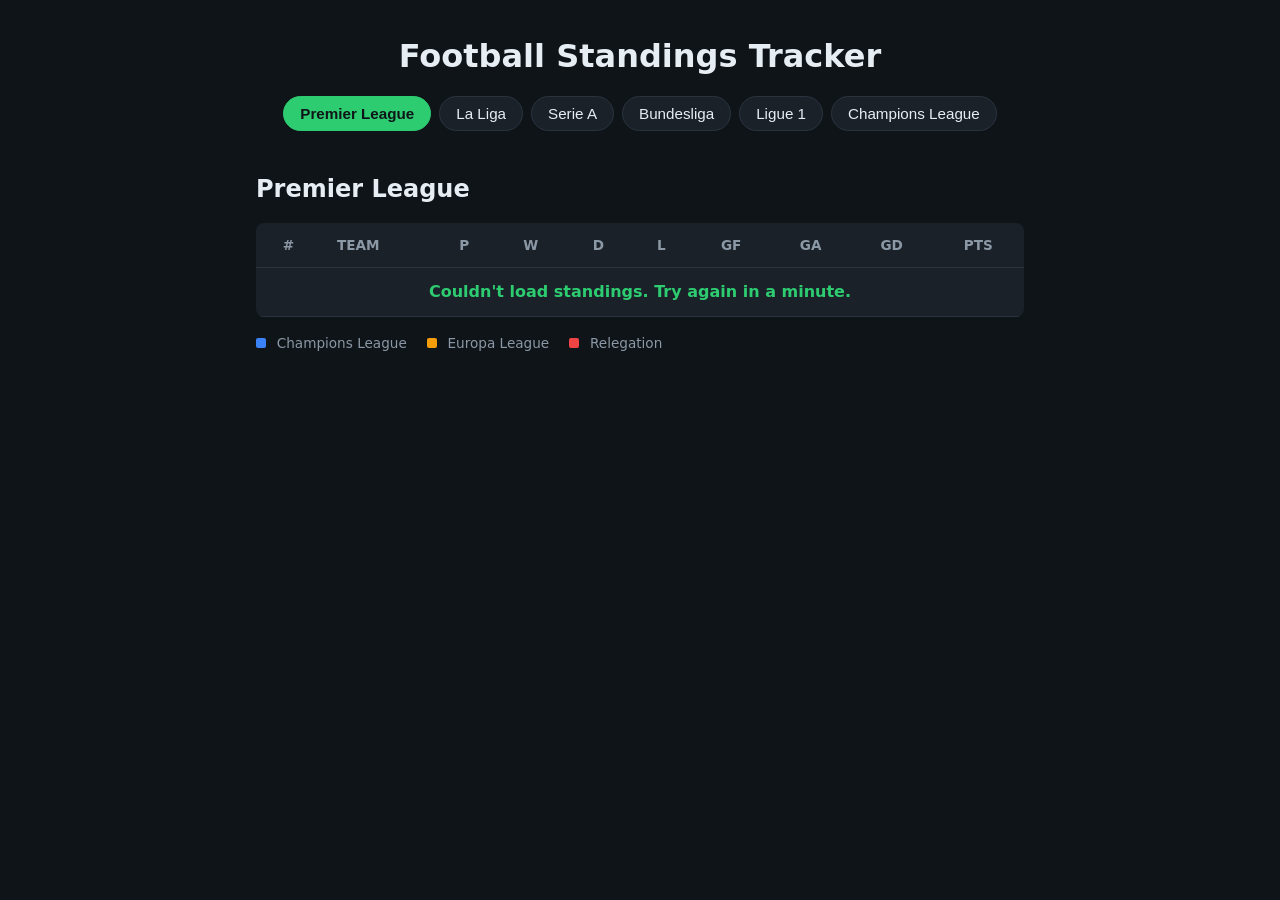
<file: index.html>
<!DOCTYPE html>
<html lang="en">
<head>
  <meta charset="UTF-8">
  <meta name="viewport" content="width=device-width, initial-scale=1.0">
  <title>Football Standings Tracker</title>
  <link rel="stylesheet" href="style.css">
</head>
<body>

  <header>
    <h1>Football Standings Tracker</h1>
    <nav>
      <button data-league="premier">Premier League</button>
      <button data-league="laliga">La Liga</button>
      <button data-league="seriea">Serie A</button>
      <button data-league="bundesliga">Bundesliga</button>
      <button data-league="ligue1">Ligue 1</button>
      <button data-league="ucl">Champions League</button>
    </nav>
  </header>

  <main>
    <h2 id="league-title"></h2>
    <div class="table-wrap">
    <table>
      <thead>
        <tr>
          <th>#</th>
          <th>Team</th>
          <th>P</th>
          <th>W</th>
          <th>D</th>
          <th>L</th>
          <th>GF</th>
          <th>GA</th>
          <th>GD</th>
          <th>Pts</th>
        </tr>
      </thead>
      <tbody id="standings-body"></tbody>
    </table>
    </div>
    <ul class="legend" id="legend"></ul>
  </main>

  <script src="script.js"></script>
</body>
</html>
</file>
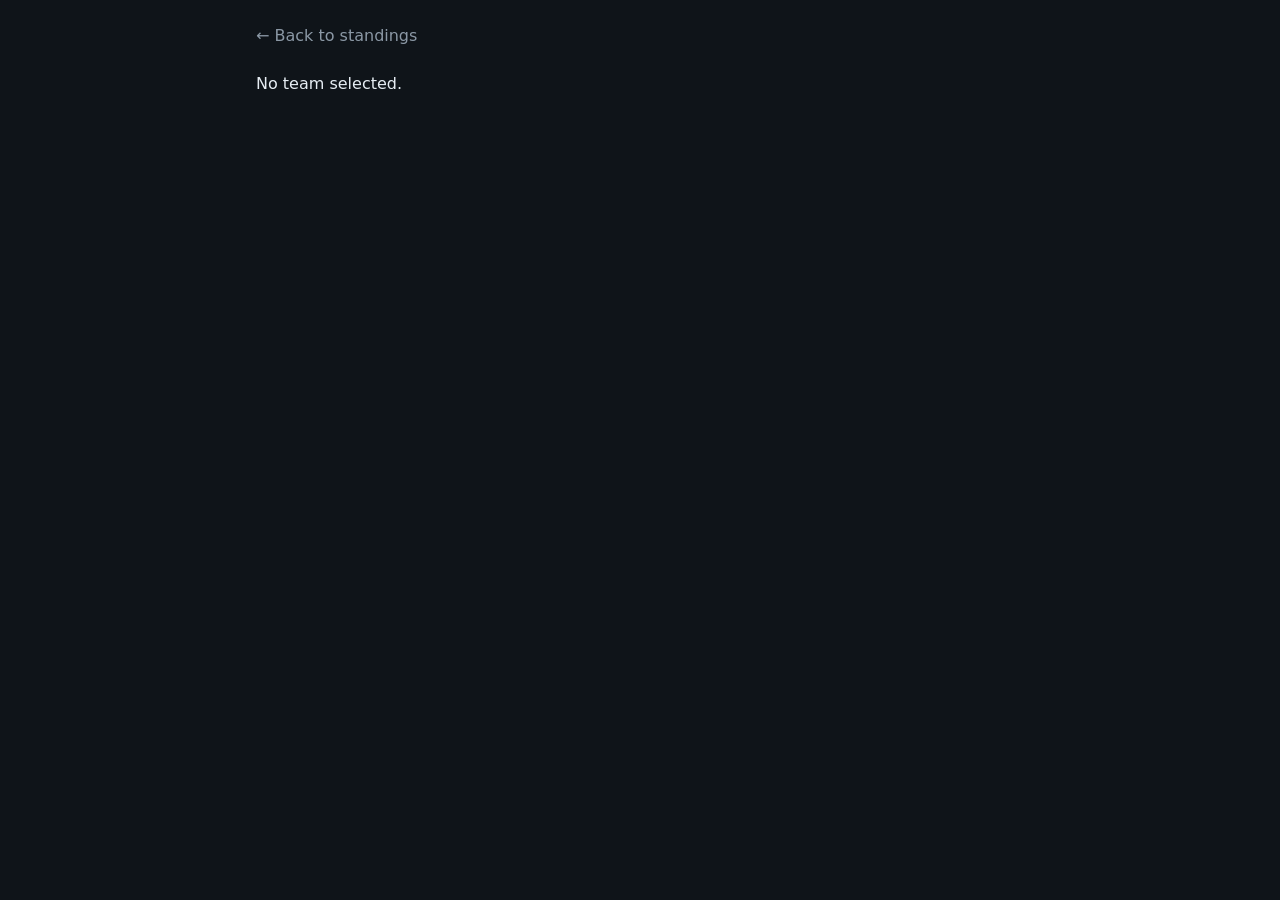
<file: team.html>
<!DOCTYPE html>
<html lang="en">
<head>
  <meta charset="UTF-8">
  <meta name="viewport" content="width=device-width, initial-scale=1.0">
  <title>Team</title>
  <link rel="stylesheet" href="style.css">
</head>
<body>
  <main>
    <a href="index.html" class="back-link">← Back to standings</a>
    <div id="team-content"></div>
  </main>

  <script src="team.js"></script>
</body>
</html>
</file>
<file: style.css>
/* 1. Variables: define colors once, reuse everywhere */
:root {
  --bg: #0f1419;
  --surface: #1a2129;
  --border: #2a343f;
  --text: #e6edf3;
  --muted: #8b98a5;
  --accent: #2ecc71;
}

/* 2. Reset: browsers add default spacing, this removes the surprises */
* {
  box-sizing: border-box;
  margin: 0;
  padding: 0;
}

body {
  background-color: var(--bg);
  color: var(--text);
  font-family: system-ui, -apple-system, "Segoe UI", sans-serif;
  line-height: 1.5;
}

/* 3. Header and nav */
header {
  text-align: center;
  padding: 2rem 1rem 1rem;
}

nav {
  display: flex;
  flex-wrap: wrap;
  justify-content: center;
  gap: 0.5rem;
  margin-top: 1rem;
}

button {
  background-color: var(--surface);
  color: var(--text);
  border: 1px solid var(--border);
  padding: 0.5rem 1rem;
  border-radius: 999px;
  font-size: 0.95rem;
  cursor: pointer;
  transition: background-color 0.2s, border-color 0.2s;
}

button:hover {
  border-color: var(--accent);
}

/* 4. Main content */
main {
  max-width: 800px;
  margin: 1.5rem auto;
  padding: 0 1rem;
}

h2 {
  margin-bottom: 1rem;
}

/* 5. Table */
table {
  width: 100%;
  border-collapse: collapse;
  background-color: var(--surface);
  border-radius: 8px;
  overflow: hidden;
}

th, td {
  padding: 0.75rem 1rem;
  text-align: center;
}

th {
  color: var(--muted);
  font-size: 0.85rem;
  text-transform: uppercase;
  border-bottom: 1px solid var(--border);
}

td:nth-child(2),
th:nth-child(2) {
  text-align: left;
}

tbody tr {
  border-bottom: 1px solid var(--border);
}

tbody tr:hover {
  background-color: #222c36;
}

td:last-child {
  font-weight: bold;
  color: var(--accent);
}

button.active {
  background-color: var(--accent);
  border-color: var(--accent);
  color: #0f1419;
  font-weight: bold;
}

.team-cell {
  display: flex;
  align-items: center;
  gap: 0.75rem;
}

.crest {
  width: 24px;
  height: 24px;
  object-fit: contain;
}

:root {
  --cl: #3b82f6;
  --el: #f59e0b;
  --conf: #22d3ee;
  --playoff: #a78bfa;
  --relegation: #ef4444;
  --r16: #3b82f6;
  --ko: #f59e0b;
  --out: #ef4444;
}

.zone-cl td:first-child { box-shadow: inset 3px 0 0 var(--cl); }
.zone-el td:first-child { box-shadow: inset 3px 0 0 var(--el); }
.zone-conf td:first-child { box-shadow: inset 3px 0 0 var(--conf); }
.zone-playoff td:first-child { box-shadow: inset 3px 0 0 var(--playoff); }
.zone-relegation td:first-child { box-shadow: inset 3px 0 0 var(--relegation); }
.zone-r16 td:first-child { box-shadow: inset 3px 0 0 var(--r16); }
.zone-ko td:first-child { box-shadow: inset 3px 0 0 var(--ko); }
.zone-out td:first-child { box-shadow: inset 3px 0 0 var(--out); }

.legend {
  display: flex;
  flex-wrap: wrap;
  gap: 0.5rem 1.25rem;
  list-style: none;
  margin-top: 1rem;
  font-size: 0.85rem;
  color: var(--muted);
}

.dot {
  display: inline-block;
  width: 10px;
  height: 10px;
  border-radius: 2px;
  margin-right: 0.4rem;
}

a.team-cell {
  color: inherit;
  text-decoration: none;
}

a.team-cell:hover span {
  color: var(--accent);
}

.back-link {
  display: inline-block;
  margin-bottom: 1.5rem;
  color: var(--muted);
  text-decoration: none;
}

.back-link:hover {
  color: var(--accent);
}

.muted {
  color: var(--muted);
}

.team-header {
  display: flex;
  align-items: center;
  gap: 1.25rem;
  margin-bottom: 1.5rem;
}

.team-crest {
  width: 80px;
  height: 80px;
  object-fit: contain;
}

.info-grid {
  display: grid;
  grid-template-columns: repeat(auto-fit, minmax(200px, 1fr));
  gap: 1rem;
  background-color: var(--surface);
  border: 1px solid var(--border);
  border-radius: 8px;
  padding: 1rem 1.25rem;
  margin-bottom: 2rem;
}

.info-grid a {
  color: var(--accent);
  word-break: break-all;
}

.squad-heading {
  margin: 1.5rem 0 0.5rem;
  color: var(--accent);
  font-size: 0.9rem;
  text-transform: uppercase;
}

.player-row {
  display: flex;
  justify-content: space-between;
  padding: 0.6rem 1rem;
  background-color: var(--surface);
  border-bottom: 1px solid var(--border);
}

.table-wrap {
  overflow-x: auto;
}
</file>
